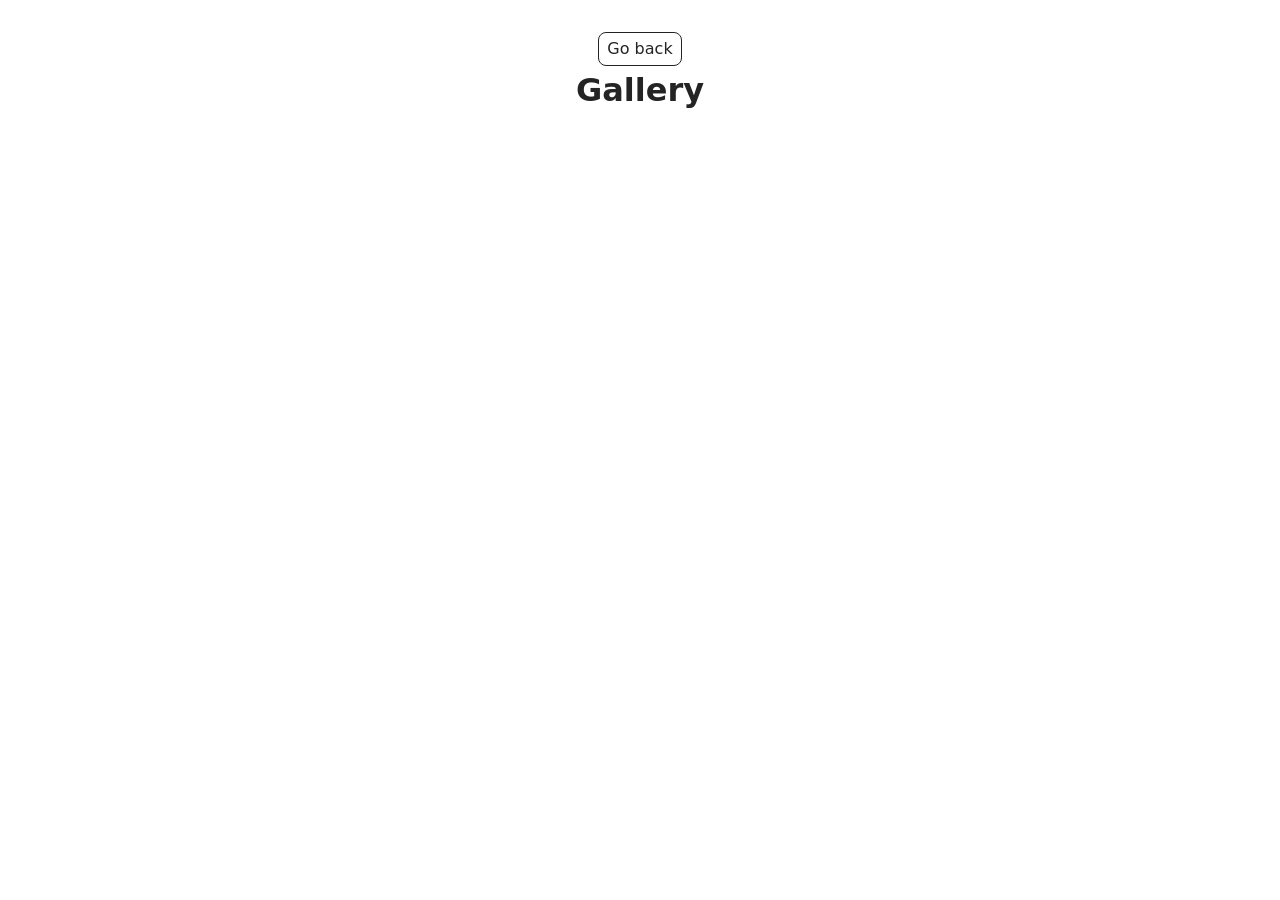
<file: src/1-gallery.html>
<!DOCTYPE html>
<html lang="en">
  <head>
    <meta charset="UTF-8" />
    <meta http-equiv="X-UA-Compatible" content="IE=edge" />
    <meta name="viewport" content="width=device-width, initial-scale=1.0" />
    <title>Gallery</title>
    <link rel="stylesheet" href="./css/styles.css" />
  </head>
  <body>
    <!-- <load
      src="./partials/header.html"
      icon-path="./img/sprite.svg#logo"
      highlight-act="active"
    /> -->

    <main>
      <div class="container">
        <a class="back-link" href="./index.html">Go back</a>
        <h1 class="main-title">Gallery</h1>

        <ul class="gallery"></ul>
      </div>
    </main>
    <script type="module" src="./js/1-gallery.js"></script>
  </body>
</html>
</file>
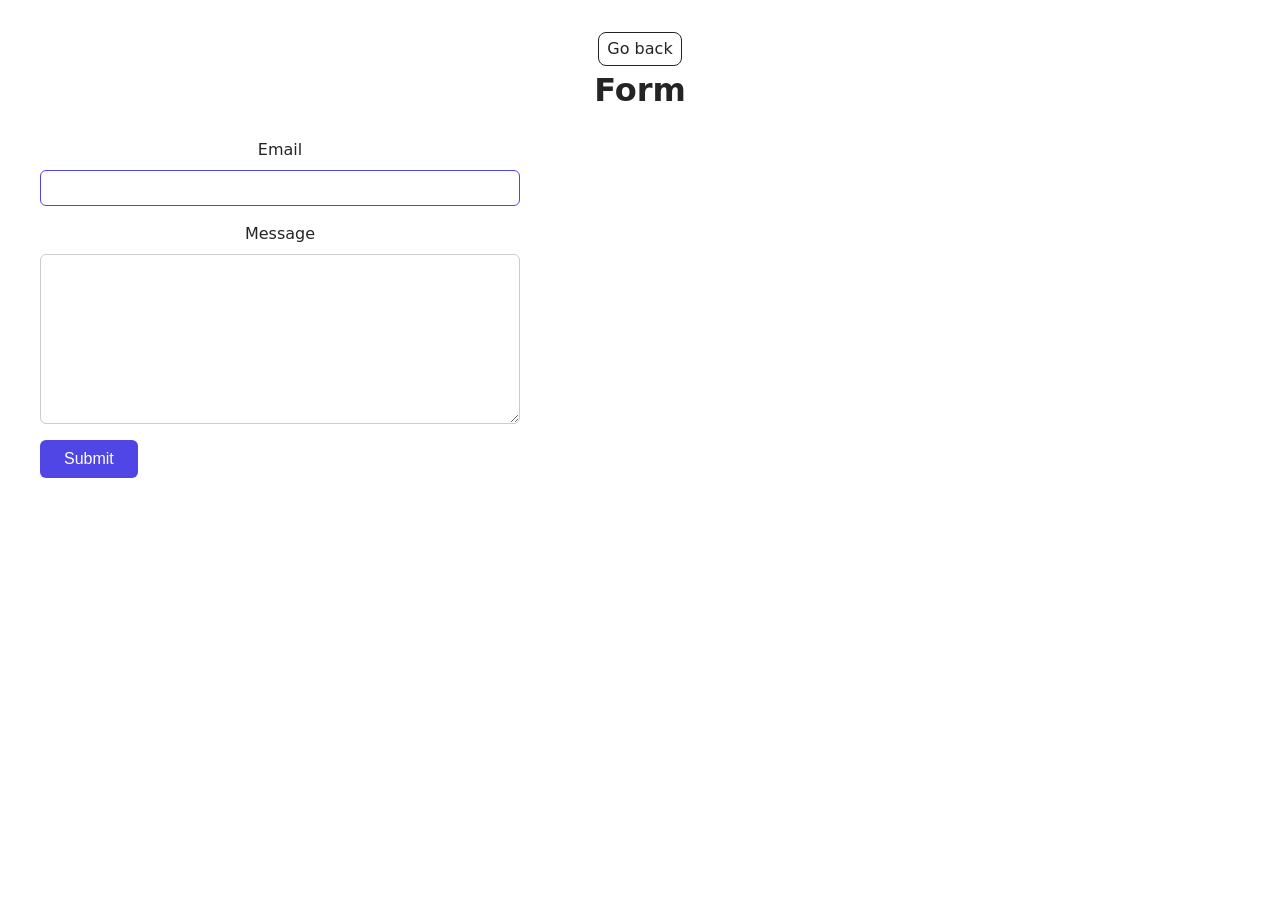
<file: src/2-form.html>
<!DOCTYPE html>
<html lang="en">
  <head>
    <meta charset="UTF-8" />
    <meta http-equiv="X-UA-Compatible" content="IE=edge" />
    <meta name="viewport" content="width=device-width, initial-scale=1.0" />
    <title>Form</title>
    <link rel="stylesheet" href="./css/styles.css" />
  </head>
  <body>
    <main>
      <div class="container">
        <a class="back-link" href="./index.html">Go back</a>
        <h1 class="main-title">Form</h1>
        <form class="feedback-form" autocomplete="off">
          <label>
            Email
            <input type="email" name="email" autofocus />
          </label>
          <label>
            Message
            <textarea name="message" rows="8"></textarea>
          </label>
          <button type="submit">Submit</button>
        </form>
      </div>
    </main>
    <script type="module" src="./js/2-form.js"></script>
  </body>
</html>
</file>
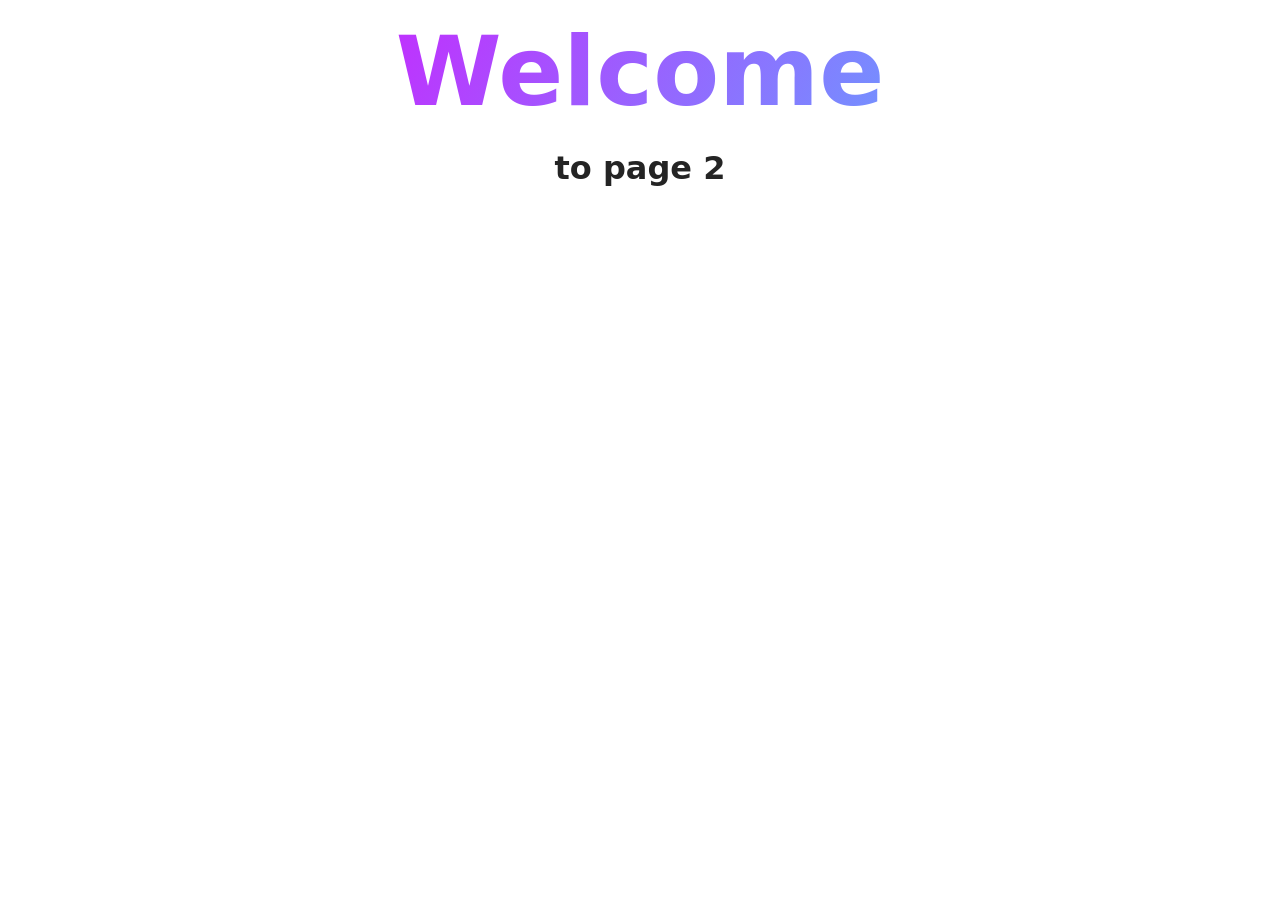
<file: src/page-2.html>
<!DOCTYPE html>
<html lang="en">
  <head>
    <meta charset="UTF-8" />
    <meta http-equiv="X-UA-Compatible" content="IE=edge" />
    <meta name="viewport" content="width=device-width, initial-scale=1.0" />
    <title>Page 2</title>
    <link rel="stylesheet" href="./css/styles.css" />
  </head>
  <body>
    <load
      src="./partials/header.html"
      icon-path="./img/sprite.svg#logo"
      highlight-act="active"
    />

    <main>
      <div class="container">
        <h1 class="main-title">
          <span class="main-title-gradient">Welcome</span> to page 2
        </h1>
        <load src="./partials/back-link.html" />
      </div>
    </main>

    <load src="./partials/footer.html" />
  </body>
</html>
</file>
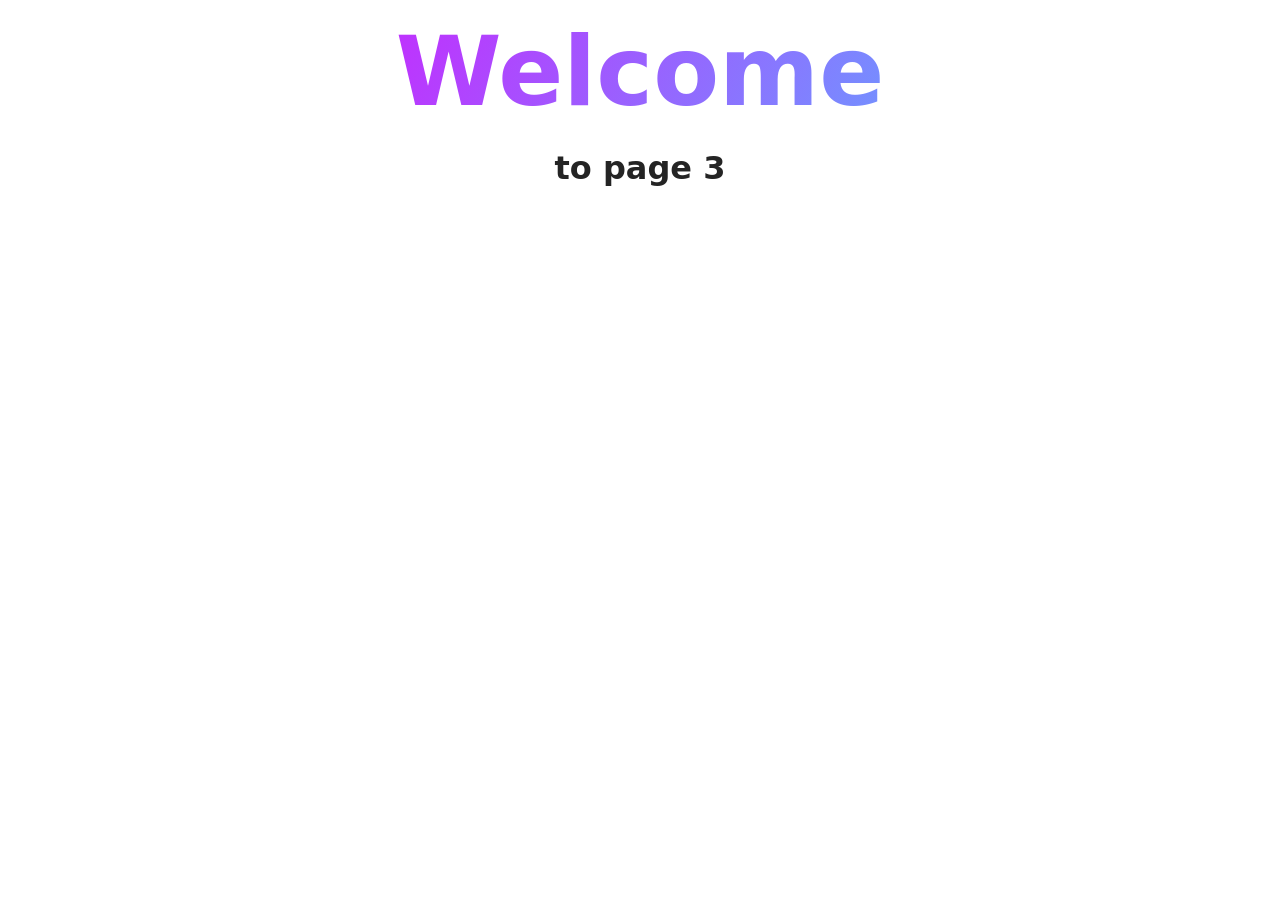
<file: src/page-3.html>
<!DOCTYPE html>
<html lang="en">
  <head>
    <meta charset="UTF-8" />
    <meta http-equiv="X-UA-Compatible" content="IE=edge" />
    <meta name="viewport" content="width=device-width, initial-scale=1.0" />
    <title>Page 3</title>
    <link rel="stylesheet" href="./css/styles.css" />
  </head>
  <body>
    <load
      src="./partials/header.html"
      icon-path="./img/sprite.svg#logo"
      highlight-curr="active"
    />

    <main>
      <div class="container">
        <h1 class="main-title">
          <span class="main-title-gradient">Welcome</span> to page 3
        </h1>
        <load src="./partials/back-link.html" />
      </div>
    </main>

    <load src="./partials/footer.html" />
  </body>
</html>
</file>
<file: src/css/styles.css>
/**
  |============================
  | include css partials with
  | default @import url()
  |============================
*/
/* Common styles */
@import url('./reset.css');
@import url('./base.css');
@import url('./container.css');
@import url('./animations.css');

/* Sections style */
@import url('./header.css');
@import url('./vite-promo.css');
@import url('./badges.css');
@import url('./back-link.css');
@import url('./footer.css');
@import url('./gallery.css');
@import url('./form.css');
</file>
